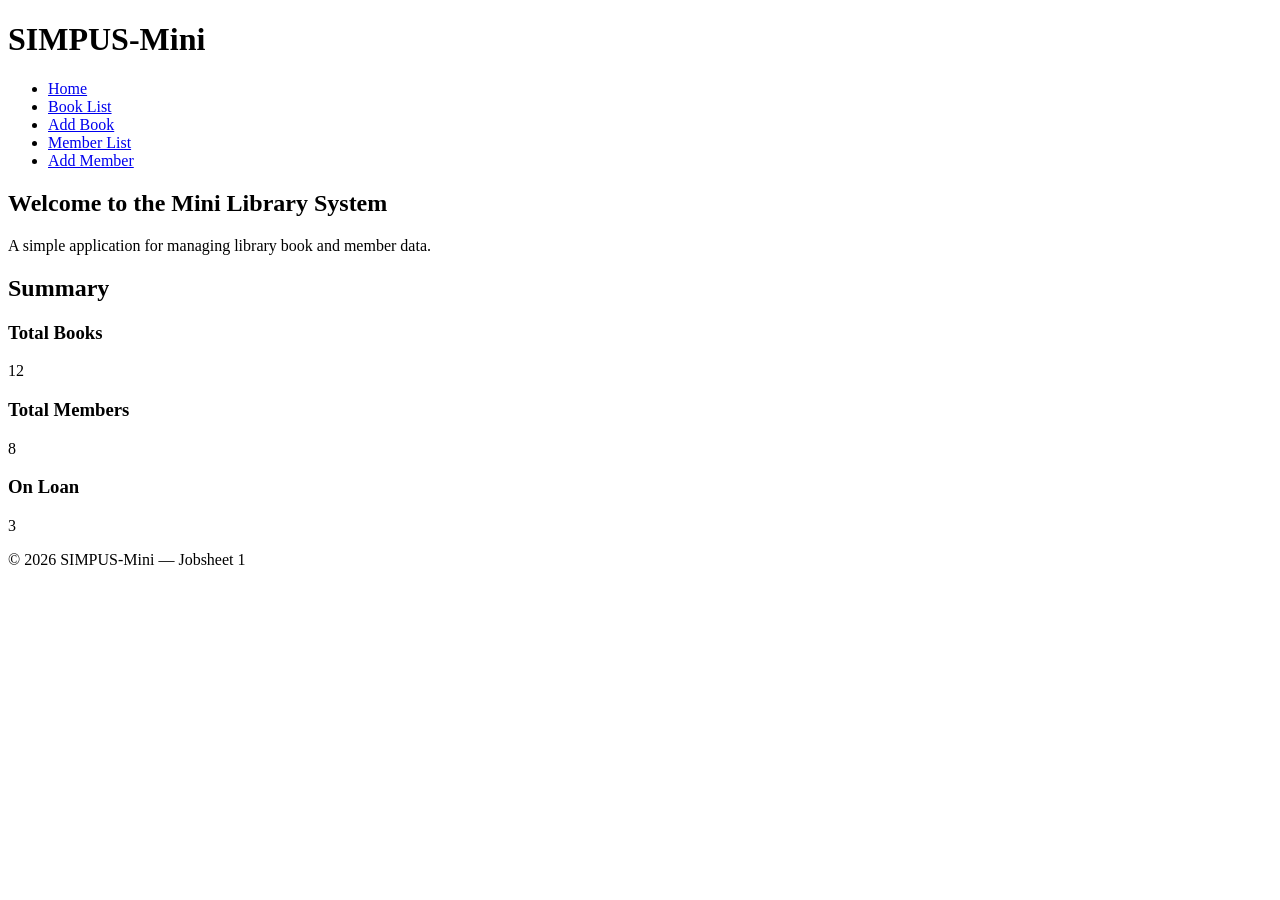
<file: jobsheet-01/index.html>
<!DOCTYPE html>
<html lang="en">
<head>
    <meta charset="UTF-8">
    <title>SIMPUS-Mini | Home</title>
</head>
<body>
    <header>
        <h1>SIMPUS-Mini</h1>
        <nav>
            <ul>
                <li><a href="index.html">Home</a></li>
                <li><a href="books/list.html">Book List</a></li>
                <li><a href="books/add.html">Add Book</a></li>
                <li><a href="members/list.html">Member List</a></li>
                <li><a href="members/add.html">Add Member</a></li>
            </ul>
        </nav>
    </header>

    <main>
        <section>
            <h2>Welcome to the Mini Library System</h2>
            <p>A simple application for managing library book and member data.</p>
        </section>

        <section>
            <h2>Summary</h2>
            <article>
                <h3>Total Books</h3>
                <p>12</p>
            </article>
            <article>
                <h3>Total Members</h3>
                <p>8</p>
            </article>
            <article>
                <h3>On Loan</h3>
                <p>3</p>
            </article>
        </section>
    </main>

    <footer>
        <p>&copy; 2026 SIMPUS-Mini &mdash; Jobsheet 1</p>
    </footer>
</body>
</html>
</file>
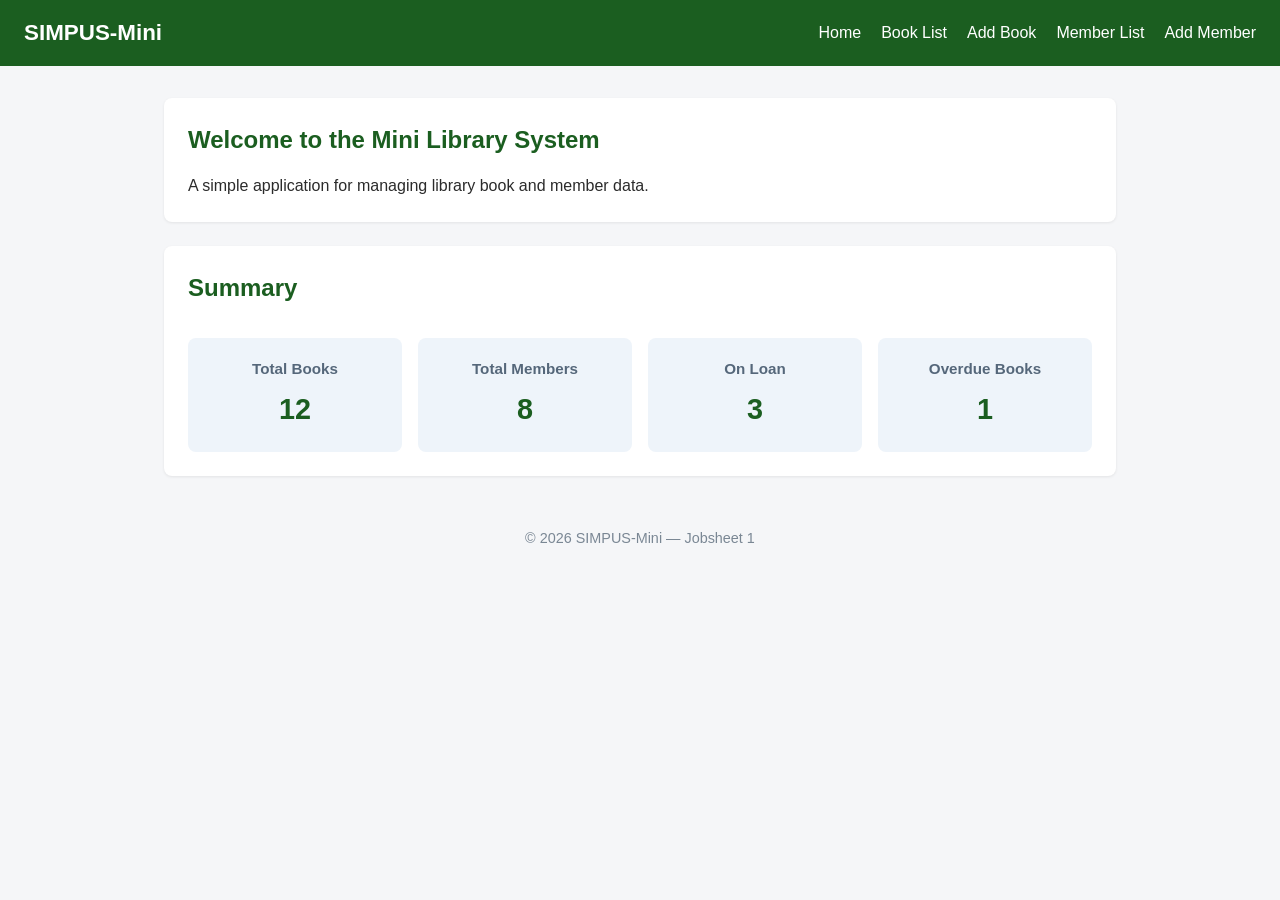
<file: jobsheet2/index.html>
<!DOCTYPE html>
<html lang="en">
<head>
    <meta charset="UTF-8">
    <title>SIMPUS-Mini | Home</title>
    <link rel="stylesheet" href="assets/css/style.css">
</head>
<body>
    <header>
        <h1>SIMPUS-Mini</h1>
        <nav>
            <ul>
                <li><a href="index.html">Home</a></li>
                <li><a href="books/list.html">Book List</a></li>
                <li><a href="books/add.html">Add Book</a></li>
                <li><a href="members/list.html">Member List</a></li>
                <li><a href="members/add.html">Add Member</a></li>
            </ul>
        </nav>
    </header>

    <main>
        <section>
            <h2>Welcome to the Mini Library System</h2>
            <p>A simple application for managing library book and member data.</p>
        </section>

        <section>
            <h2>Summary</h2>
            <article>
                <h3>Total Books</h3>
                <p>12</p>
            </article>
            <article>
                <h3>Total Members</h3>
                <p>8</p>
            </article>
            <article>
                <h3>On Loan</h3>
                <p>3</p>
            </article>
            <article>
                <h3>Overdue Books</h3>
                <p>1</p>
            </article>
        </section>
    </main>

    <footer>
        <p>&copy; 2026 SIMPUS-Mini &mdash; Jobsheet 1</p>
    </footer>
</body>
</html>
</file>
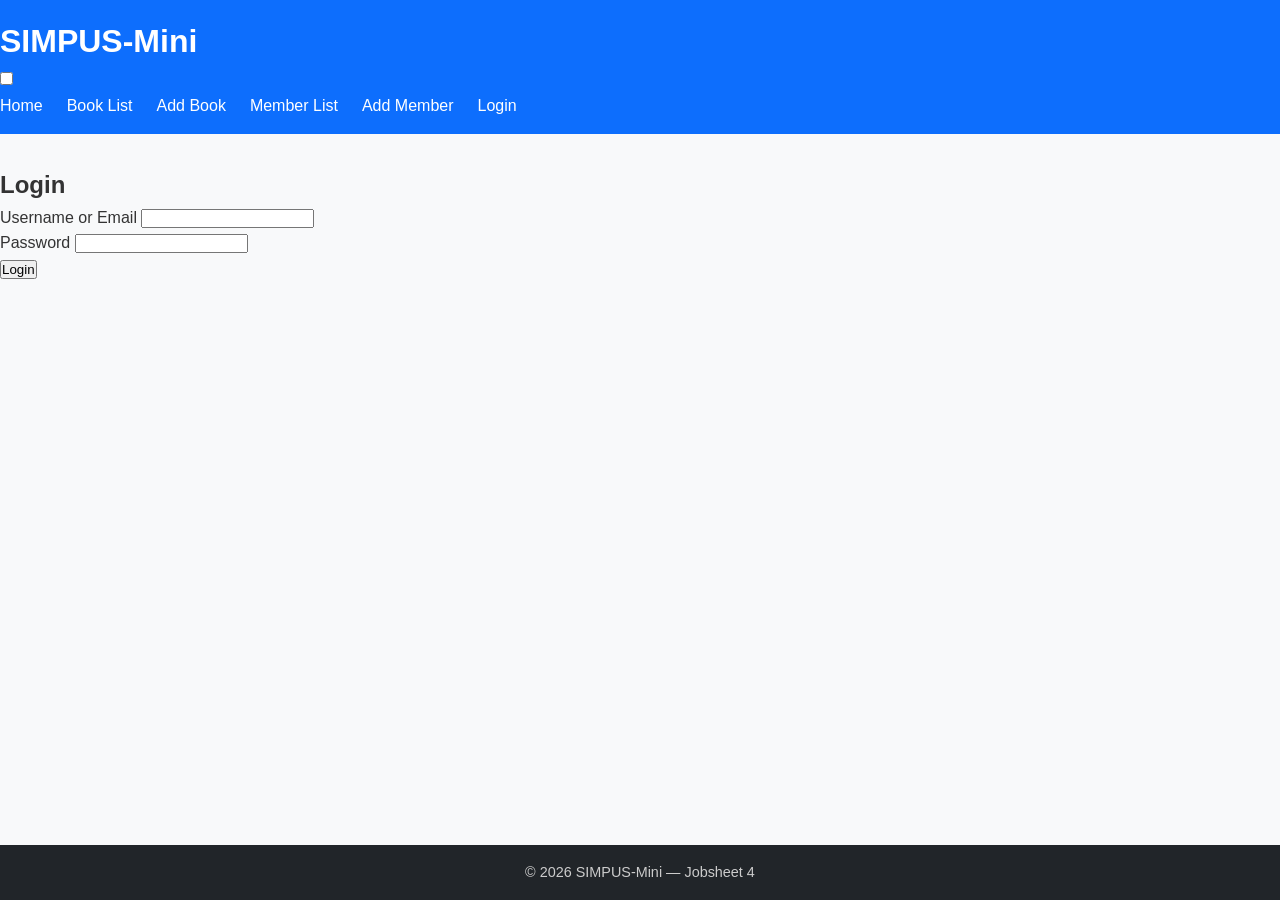
<file: SIMPUS MINI/login.html>
<!DOCTYPE html>
<html lang="en">
<head>
  <meta charset="UTF-8">
  <meta name="viewport" content="width=device-width, initial-scale=1.0">
  <title>SIMPUS-Mini | Login</title>
  <link rel="stylesheet" href="assets/css/style.css">
</head>
<body>

  <header>
    <h1>SIMPUS-Mini</h1>
    <input type="checkbox" id="nav-toggle" class="nav-toggle">
    <label for="nav-toggle" class="nav-toggle-label">&#9776;</label>
    <nav>
      <ul>
        <li><a href="index.html">Home</a></li>
        <li><a href="books/list.html">Book List</a></li>
        <li><a href="books/add.html">Add Book</a></li>
        <li><a href="members/list.html">Member List</a></li>
        <li><a href="members/add.html">Add Member</a></li>
        <li><a href="login.html">Login</a></li>
      </ul>
    </nav>
  </header>

  <main>
    <section>
      <h2>Login</h2>
      <form action="#" method="post">
        <p>
          <label for="username">Username or Email</label>
          <input type="text" id="username" name="username" required>
        </p>

        <p>
          <label for="password">Password</label>
          <input type="password" id="password" name="password" required>
        </p>

        <button type="submit">Login</button>
      </form>
    </section>
  </main>

  <footer>
    <p>&copy; 2026 SIMPUS-Mini &mdash; Jobsheet 4</p>
  </footer>

</body>
</html>
</file>
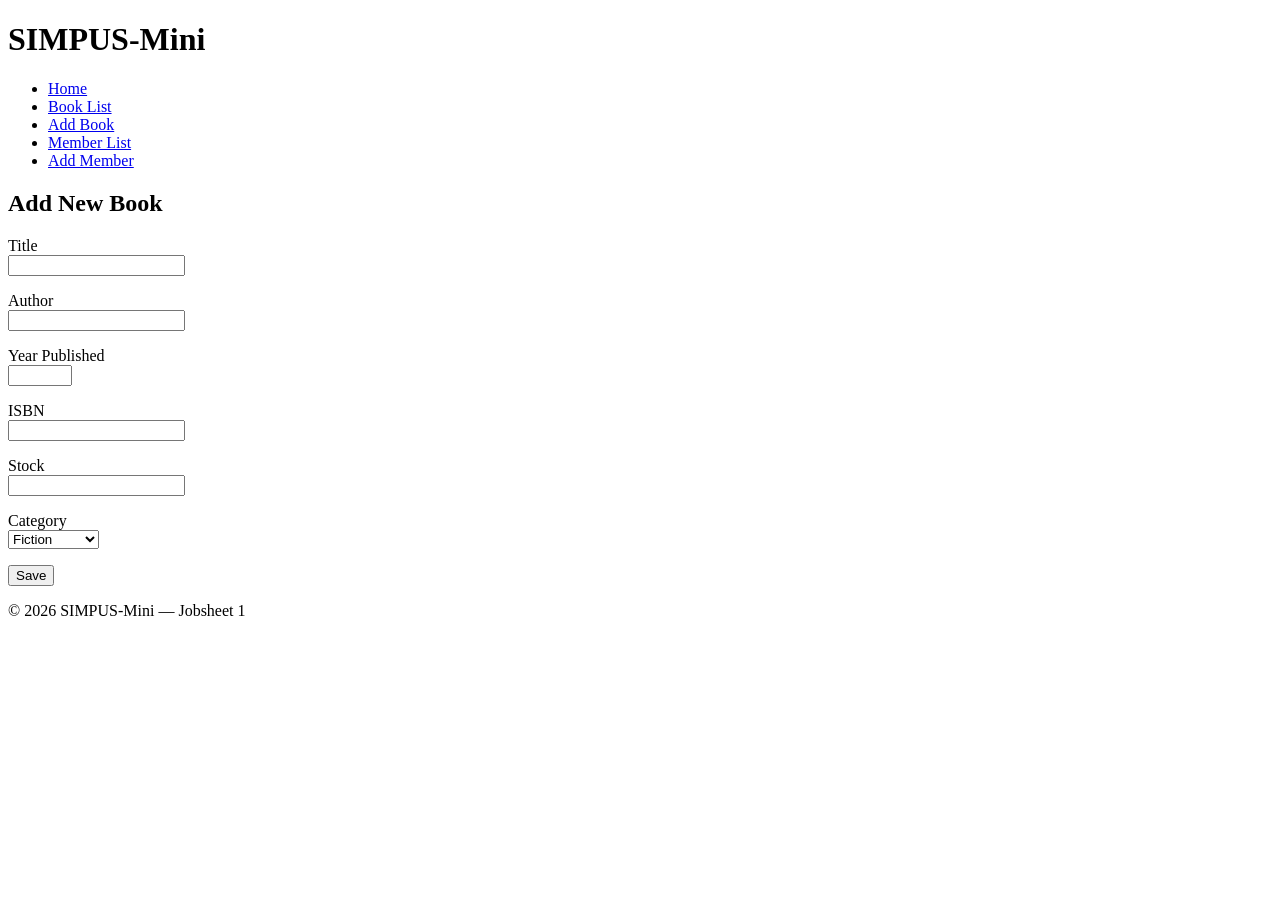
<file: jobsheet-01/books/add.html>
<!DOCTYPE html>
<html lang="en">
<head>
    <meta charset="UTF-8">
    <title>SIMPUS-Mini | Add Book</title>
</head>
<body>
    <header>
        <h1>SIMPUS-Mini</h1>
        <nav>
            <ul>
                <li><a href="../index.html">Home</a></li>
                <li><a href="list.html">Book List</a></li>
                <li><a href="add.html">Add Book</a></li>
                <li><a href="../members/list.html">Member List</a></li>
                <li><a href="../members/add.html">Add Member</a></li>
            </ul>
        </nav>
    </header>

    <main>
        <section>
            <h2>Add New Book</h2>
            <form>
                <p>
                    <label for="title">Title</label><br>
                    <input type="text" id="title" name="title" required>
                </p>
                <p>
                    <label for="author">Author</label><br>
                    <input type="text" id="author" name="author" required>
                </p>
                <p>
                    <label for="year">Year Published</label><br>
                    <input type="number" id="year" name="year" min="1900" max="2026" required>
                </p>
                <p>
                    <label for="isbn">ISBN</label><br>
                    <input type="text" id="isbn" name="isbn">
                </p>
                <p>
                    <label for="stock">Stock</label><br>
                    <input type="number" id="stock" name="stock" min="0" required>
                </p>
                <p>
                    <label for="category">Category</label><br>
                    <select id="category" name="category">
                        <option value="fiction">Fiction</option>
                        <option value="non-fiction">Non-Fiction</option>
                        <option value="reference">Reference</option>
                    </select>
                </p>
                <p>
                    <button type="submit">Save</button>
                </p>
            </form>
        </section>
    </main>

    <footer>
        <p>&copy; 2026 SIMPUS-Mini &mdash; Jobsheet 1</p>
    </footer>
</body>
</html>
</file>
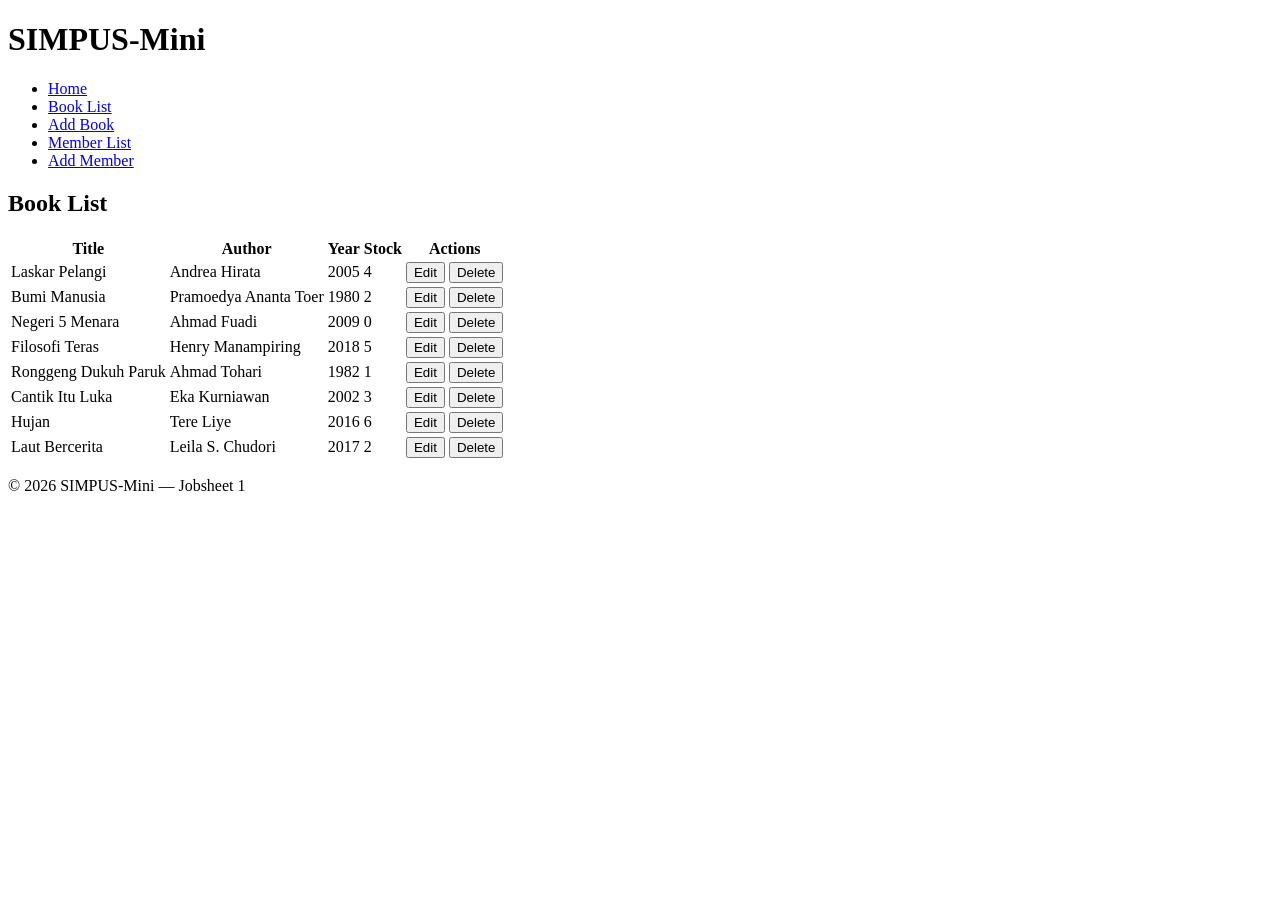
<file: jobsheet-01/books/list.html>
<!DOCTYPE html>
<html lang="en">
<head>
    <meta charset="UTF-8">
    <title>SIMPUS-Mini | Book List</title>
</head>
<body>
    <header>
        <h1>SIMPUS-Mini</h1>
        <nav>
            <ul>
                <li><a href="../index.html">Home</a></li>
                <li><a href="list.html">Book List</a></li>
                <li><a href="add.html">Add Book</a></li>
                <li><a href="../members/list.html">Member List</a></li>
                <li><a href="../members/add.html">Add Member</a></li>
            </ul>
        </nav>
    </header>

    <main>
        <section>
            <h2>Book List</h2>
            <table>
                <thead>
                    <tr>
                        <th>Title</th>
                        <th>Author</th>
                        <th>Year</th>
                        <th>Stock</th>
                        <th>Actions</th>
                    </tr>
                </thead>
                <tbody>
                    <tr>
                        <td>Laskar Pelangi</td>
                        <td>Andrea Hirata</td>
                        <td>2005</td>
                        <td>4</td>
                        <td>
                            <button type="button">Edit</button>
                            <button type="button">Delete</button>
                        </td>
                    </tr>
                    <tr>
                        <td>Bumi Manusia</td>
                        <td>Pramoedya Ananta Toer</td>
                        <td>1980</td>
                        <td>2</td>
                        <td>
                            <button type="button">Edit</button>
                            <button type="button">Delete</button>
                        </td>
                    </tr>
                    <tr>
                        <td>Negeri 5 Menara</td>
                        <td>Ahmad Fuadi</td>
                        <td>2009</td>
                        <td>0</td>
                        <td>
                            <button type="button">Edit</button>
                            <button type="button">Delete</button>
                        </td>
                    </tr>
                    <tr>
                        <td>Filosofi Teras</td>
                        <td>Henry Manampiring</td>
                        <td>2018</td>
                        <td>5</td>
                        <td>
                            <button type="button">Edit</button>
                            <button type="button">Delete</button>
                        </td>
                    </tr>
                    <tr>
                        <td>Ronggeng Dukuh Paruk</td>
                        <td>Ahmad Tohari</td>
                        <td>1982</td>
                        <td>1</td>
                        <td>
                            <button type="button">Edit</button>
                            <button type="button">Delete</button>
                        </td>
                    </tr>

                    <tr>
                        <td>Cantik Itu Luka</td>
                        <td>Eka Kurniawan</td>
                        <td>2002</td>
                        <td>3</td>
                        <td>
                            <button type="button">Edit</button>
                            <button type="button">Delete</button>
                        </td>
                    </tr>
                    
                    <tr>
                        <td>Hujan</td>
                        <td>Tere Liye</td>
                        <td>2016</td>
                        <td>6</td>
                        <td>
                            <button type="button">Edit</button>
                            <button type="button">Delete</button>
                        </td>
                    </tr>
                    <tr>
                        <td>Laut Bercerita</td>
                        <td>Leila S. Chudori</td>
                        <td>2017</td>
                        <td>2</td>
                        <td>
                            <button type="button">Edit</button>
                            <button type="button">Delete</button>
                        </td>
                    </tr>
                </tbody>
            </table>
        </section>
    </main>

    <footer>
        <p>&copy; 2026 SIMPUS-Mini &mdash; Jobsheet 1</p>
    </footer>
</body>
</html>
</file>
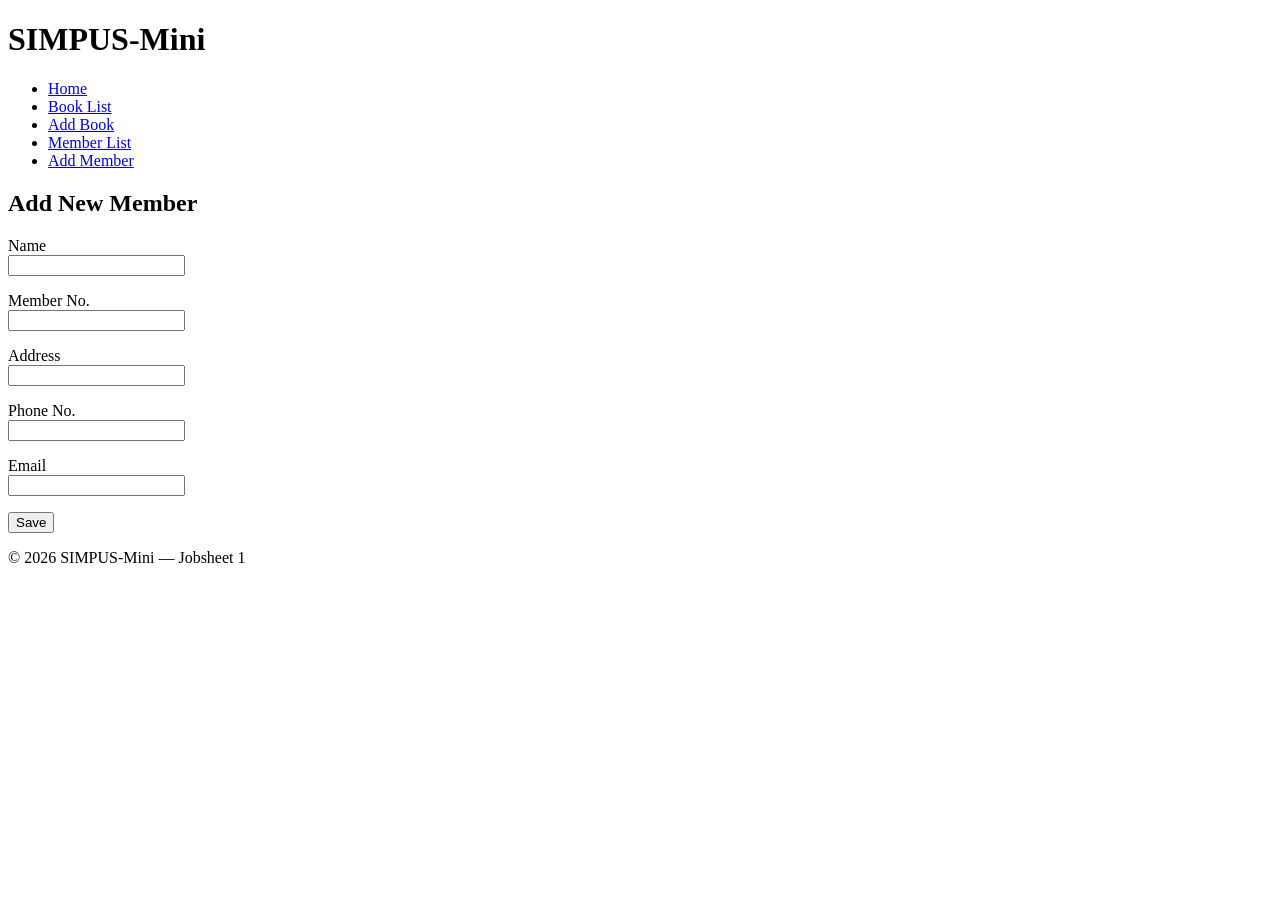
<file: jobsheet-01/members/add.html>
<!DOCTYPE html>
<html lang="en">
<head>
    <meta charset="UTF-8">
    <title>SIMPUS-Mini | Add Member</title>
</head>
<body>
    <header>
        <h1>SIMPUS-Mini</h1>
        <nav>
            <ul>
                <li><a href="../index.html">Home</a></li>
                <li><a href="../books/list.html">Book List</a></li>
                <li><a href="../books/add.html">Add Book</a></li>
                <li><a href="list.html">Member List</a></li>
                <li><a href="add.html">Add Member</a></li>
            </ul>
        </nav>
    </header>

    <main>
        <section>
            <h2>Add New Member</h2>
            <form>
                <p>
                    <label for="name">Name</label><br>
                    <input type="text" id="name" name="name" required>
                </p>
                <p>
                    <label for="member_no">Member No.</label><br>
                    <input type="text" id="member_no" name="member_no" required>
                </p>
                <p>
                    <label for="address">Address</label><br>
                    <input type="text" id="address" name="address">
                </p>
                <p>
                    <label for="phone_no">Phone No.</label><br>
                    <input type="text" id="phone_no" name="phone_no">
                </p>
               
                <p>
                    <label for="email">Email</label><br>
                    <input type="email" id="email" name="email">
                </p>
                <p>
                    <button type="submit">Save</button>
                </p>
            </form>
        </section>
    </main>

    <footer>
        <p>&copy; 2026 SIMPUS-Mini &mdash; Jobsheet 1</p>
    </footer>
</body>
</html>
</file>
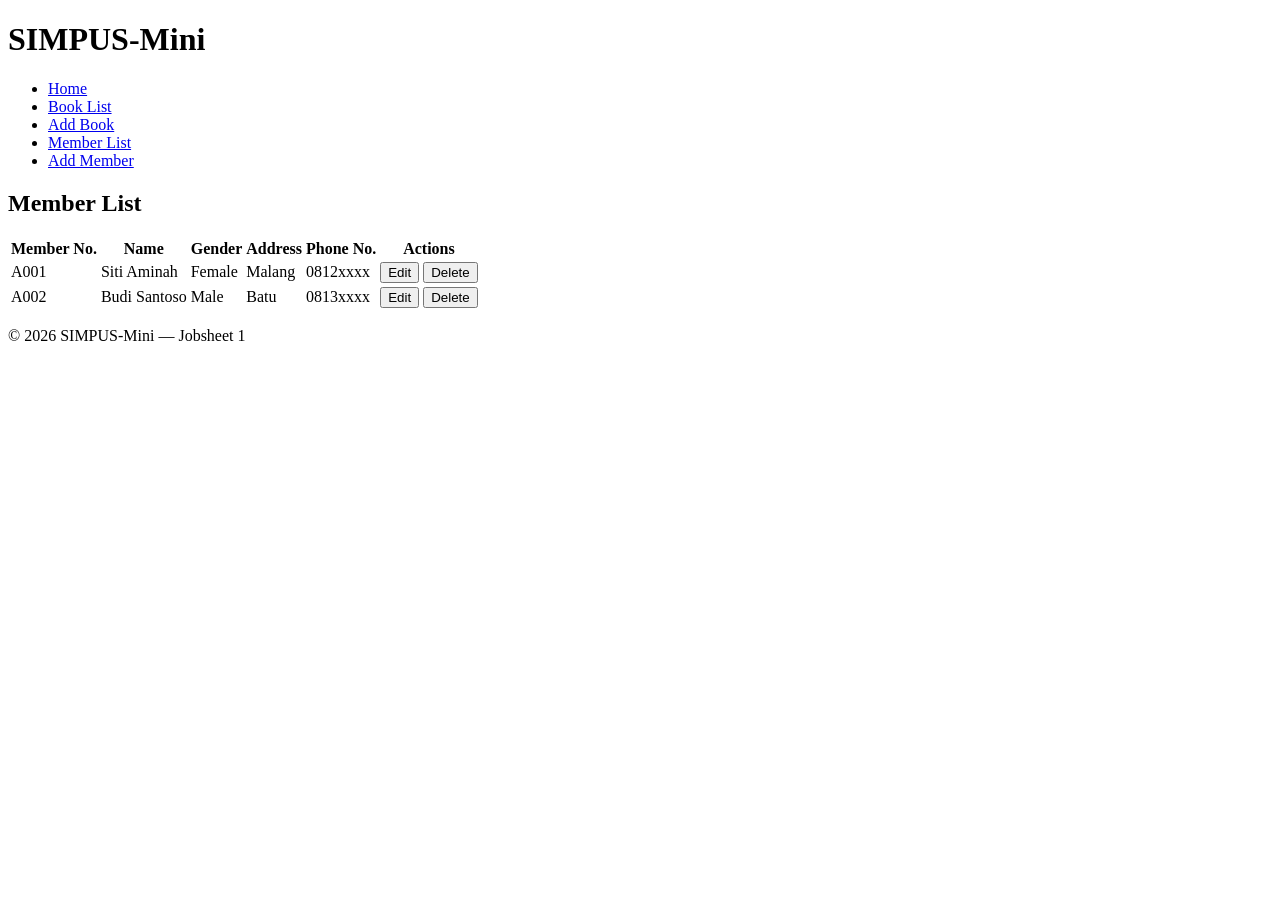
<file: jobsheet-01/members/list.html>
<!DOCTYPE html>
<html lang="en">
<head>
    <meta charset="UTF-8">
    <title>SIMPUS-Mini | Member List</title>
</head>
<body>
    <header>
        <h1>SIMPUS-Mini</h1>
        <nav>
            <ul>
                <li><a href="../index.html">Home</a></li>
                <li><a href="../books/list.html">Book List</a></li>
                <li><a href="../books/add.html">Add Book</a></li>
                <li><a href="list.html">Member List</a></li>
                <li><a href="add.html">Add Member</a></li>
            </ul>
        </nav>
    </header>

    <main>
        <section>
            <h2>Member List</h2>
            <table>
                <thead>
                    <tr>
                        <th>Member No.</th>
                        <th>Name</th>
                        <th>Gender</th>
                        <th>Address</th>
                        <th>Phone No.</th>
                        <th>Actions</th>
                    </tr>
                </thead>
                <tbody>
                    <tr>
                        <td>A001</td>
                        <td>Siti Aminah</td>
                        <td>Female</td>
                        <td>Malang</td>
                        <td>0812xxxx</td>
                        <td>
                            <button type="button">Edit</button>
                            <button type="button">Delete</button>
                        </td>
                    </tr>
                    <tr>
                        <td>A002</td>
                        <td>Budi Santoso</td>
                        <td>Male</td>
                        <td>Batu</td>
                        <td>0813xxxx</td>
                        <td>
                            <button type="button">Edit</button>
                            <button type="button">Delete</button>
                        </td>
                    </tr>
                </tbody>
            </table>
        </section>
    </main>

    <footer>
        <p>&copy; 2026 SIMPUS-Mini &mdash; Jobsheet 1</p>
    </footer>
</body>
</html>
</file>
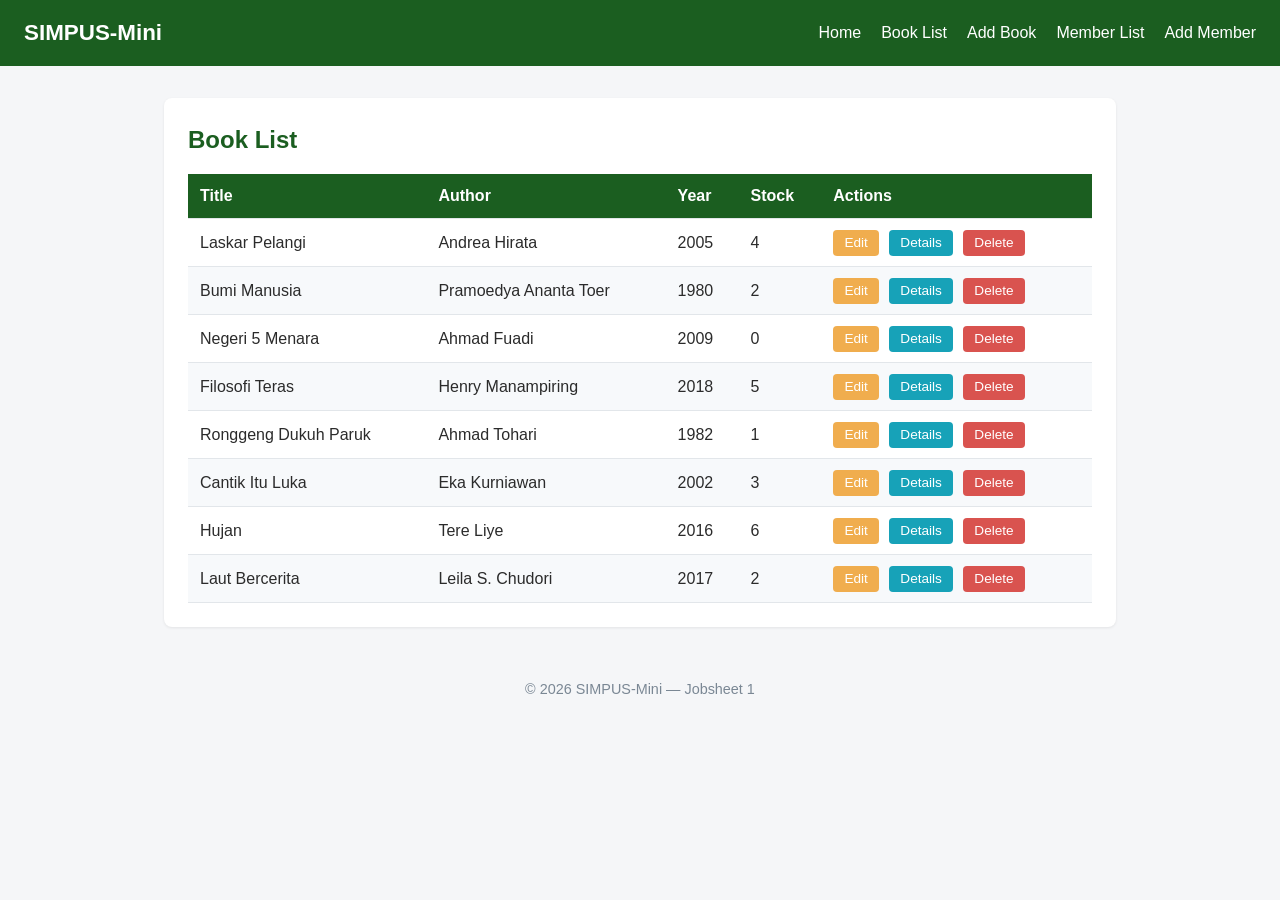
<file: jobsheet2/books/list.html>
<!DOCTYPE html>
<html lang="en">
<head>
    <meta charset="UTF-8">
    <title>SIMPUS-Mini | Book List</title>
    <link rel="stylesheet" href="../assets/css/style.css">
</head>
<body>
    <header>
        <h1>SIMPUS-Mini</h1>
        <nav>
            <ul>
                <li><a href="../index.html">Home</a></li>
                <li><a href="list.html">Book List</a></li>
                <li><a href="add.html">Add Book</a></li>
                <li><a href="../members/list.html">Member List</a></li>
                <li><a href="../members/add.html">Add Member</a></li>
            </ul>
        </nav>
    </header>

    <main>
        <section>
            <h2>Book List</h2>
            <table>
                <thead>
                    <tr>
                        <th>Title</th>
                        <th>Author</th>
                        <th>Year</th>
                        <th>Stock</th>
                        <th>Actions</th>
                    </tr>
                </thead>
                <tbody>
                    <tr>
                        <td>Laskar Pelangi</td>
                        <td>Andrea Hirata</td>
                        <td>2005</td>
                        <td>4</td>
                        <td>
                            <button type="button">Edit</button>
                            <button type="button" class="btn-details">Details</button>
                            <button type="button">Delete</button>
                        </td>
                    </tr>
                    <tr>
                        <td>Bumi Manusia</td>
                        <td>Pramoedya Ananta Toer</td>
                        <td>1980</td>
                        <td>2</td>
                        <td>
                            <button type="button">Edit</button>
                            <button type="button" class="btn-details">Details</button>
                            <button type="button">Delete</button>
                        </td>
                    </tr>
                    <tr>
                        <td>Negeri 5 Menara</td>
                        <td>Ahmad Fuadi</td>
                        <td>2009</td>
                        <td>0</td>
                        <td>
                            <button type="button">Edit</button>
                            <button type="button" class="btn-details">Details</button>
                            <button type="button">Delete</button>
                        </td>
                    </tr>
                    <tr>
                        <td>Filosofi Teras</td>
                        <td>Henry Manampiring</td>
                        <td>2018</td>
                        <td>5</td>
                        <td>
                            <button type="button">Edit</button>
                            <button type="button" class="btn-details">Details</button>
                            <button type="button">Delete</button>
                        </td>
                    </tr>
                    <tr>
                        <td>Ronggeng Dukuh Paruk</td>
                        <td>Ahmad Tohari</td>
                        <td>1982</td>
                        <td>1</td>
                        <td>
                            <button type="button">Edit</button>
                            <button type="button" class="btn-details">Details</button>
                            <button type="button">Delete</button>
                        </td>
                    </tr>

                    <tr>
                        <td>Cantik Itu Luka</td>
                        <td>Eka Kurniawan</td>
                        <td>2002</td>
                        <td>3</td>
                        <td>
                            <button type="button">Edit</button>
                            <button type="button" class="btn-details">Details</button>
                            <button type="button">Delete</button>
                        </td>
                    </tr>
                    
                    <tr>
                        <td>Hujan</td>
                        <td>Tere Liye</td>
                        <td>2016</td>
                        <td>6</td>
                        <td>
                            <button type="button">Edit</button>
                            <button type="button" class="btn-details">Details</button>
                            <button type="button">Delete</button>
                        </td>
                    </tr>
                    <tr>
                        <td>Laut Bercerita</td>
                        <td>Leila S. Chudori</td>
                        <td>2017</td>
                        <td>2</td>
                        <td>
                            <button type="button">Edit</button>
                            <button type="button" class="btn-details">Details</button>
                            <button type="button">Delete</button>
                        </td>
                    </tr>
                </tbody>
            </table>
        </section>
    </main>

    <footer>
        <p>&copy; 2026 SIMPUS-Mini &mdash; Jobsheet 1</p>
    </footer>
</body>
</html>
</file>
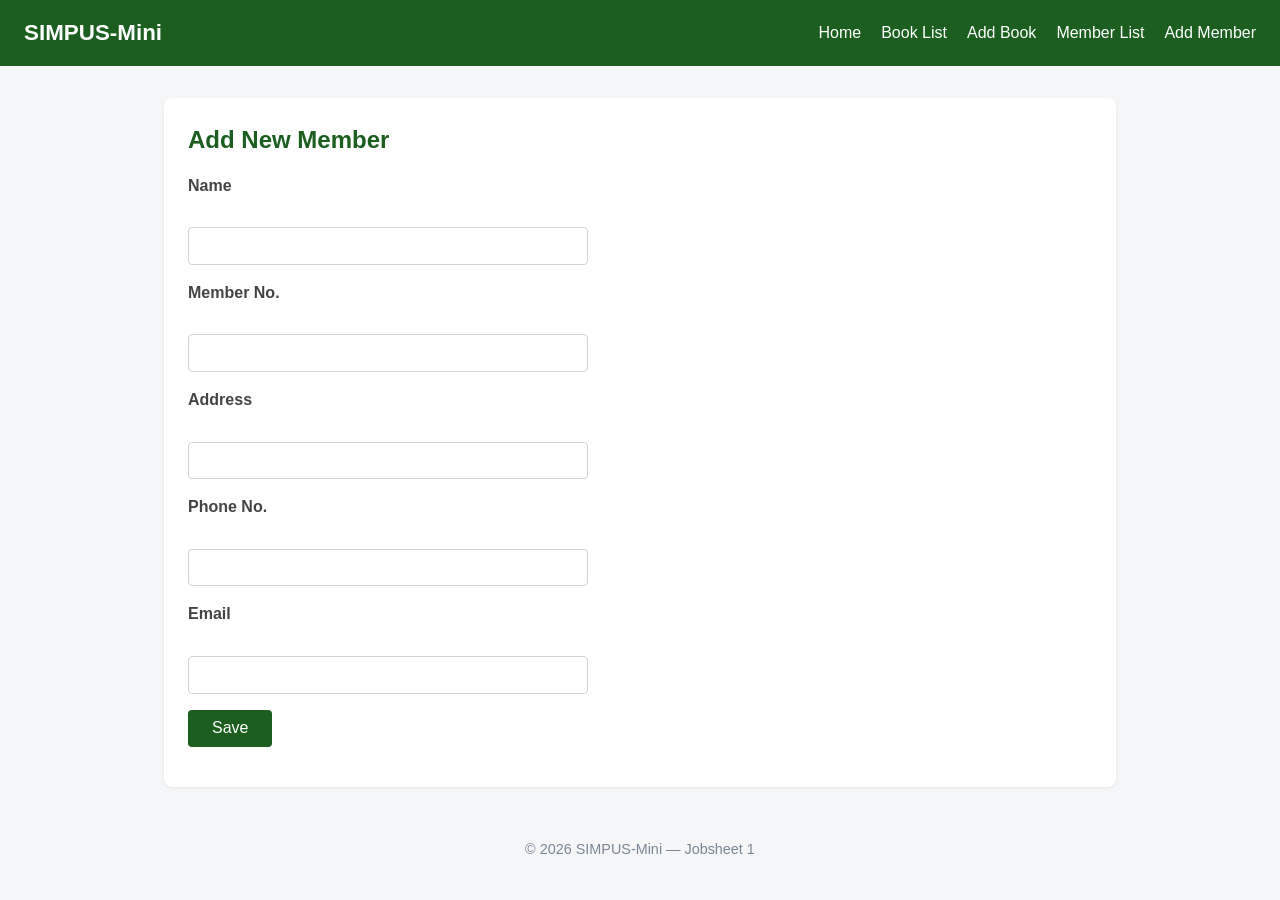
<file: jobsheet2/members/add.html>
<!DOCTYPE html>
<html lang="en">
<head>
    <meta charset="UTF-8">
    <title>SIMPUS-Mini | Add Member</title>
    <link rel="stylesheet" href="../assets/css/style.css">
</head>
<body>
    <header>
        <h1>SIMPUS-Mini</h1>
        <nav>
            <ul>
                <li><a href="../index.html">Home</a></li>
                <li><a href="../books/list.html">Book List</a></li>
                <li><a href="../books/add.html">Add Book</a></li>
                <li><a href="list.html">Member List</a></li>
                <li><a href="add.html">Add Member</a></li>
            </ul>
        </nav>
    </header>

    <main>
        <section>
            <h2>Add New Member</h2>
            <form>
                <p>
                    <label for="name">Name</label><br>
                    <input type="text" id="name" name="name" required>
                </p>
                <p>
                    <label for="member_no">Member No.</label><br>
                    <input type="text" id="member_no" name="member_no" required>
                </p>
                <p>
                    <label for="address">Address</label><br>
                    <input type="text" id="address" name="address">
                </p>
                <p>
                    <label for="phone_no">Phone No.</label><br>
                    <input type="text" id="phone_no" name="phone_no">
                </p>
               
                <p>
                    <label for="email">Email</label><br>
                    <input type="email" id="email" name="email">
                </p>
                <p>
                    <button type="submit">Save</button>
                </p>
            </form>
        </section>
    </main>

    <footer>
        <p>&copy; 2026 SIMPUS-Mini &mdash; Jobsheet 1</p>
    </footer>
</body>
</html>
</file>
<file: jobsheet2/assets/css/style.css>
* {
  box-sizing: border-box;
  margin: 0;
  padding: 0;
}

body {
  font-family: "Segoe UI", Arial, sans-serif;
  color: #2b2b2b;
  background-color: #f5f6f8;
  line-height: 1.5;
}

a {
  color: #1b5e20;
  text-decoration: none;
}

a:hover {
  text-decoration: underline;
}

header {
  background-color: #1b5e20;
  color: #fff;
  padding: 1rem 1.5rem;
  display: flex;
  align-items: center;
  justify-content: space-between;
  flex-wrap: wrap;
}

header h1 {
  font-size: 1.4rem;
}

header nav ul {
  list-style: none;
  display: flex;
  gap: 1.25rem;
}

header nav a {
  color: #fff;
  font-weight: 500;
}

main {
  max-width: 1000px;
  margin: 2rem auto;
  padding: 0 1.5rem;
}

section {
  background-color: #fff;
  border-radius: 8px;
  padding: 1.5rem;
  margin-bottom: 1.5rem;
  box-shadow: 0 1px 3px rgba(0, 0, 0, 0.08);
}

section h2 {
  margin-bottom: 1rem;
  color: #1b5e20;
}

main section:nth-of-type(2) {
  display: grid;
  grid-template-columns: repeat(4, 1fr);
  gap: 1rem;
}

main section:nth-of-type(2) h2 {
  grid-column: 1 / -1;
}

main section:nth-of-type(2) article {
  background-color: #eef4fa;
  border-radius: 8px;
  padding: 1.25rem;
  text-align: center;
}

main section:nth-of-type(2) article h3 {
  font-size: 0.95rem;
  color: #55677a;
  margin-bottom: 0.5rem;
}

main section:nth-of-type(2) article p {
  font-size: 1.8rem;
  font-weight: 700;
  color: #1b5e20;
}

table {
  width: 100%;
  border-collapse: collapse;
}

th, td {
  text-align: left;
  padding: 0.65rem 0.75rem;
  border-bottom: 1px solid #e2e6ea;
}

thead {
  background-color: #1b5e20;
  color: #fff;
}

tbody tr:nth-child(even) {
  background-color: #f7f9fb;
}

tbody tr:hover {
  background-color: #eef4fa;
}

td button {
  padding: 0.35rem 0.7rem;
  margin-right: 0.35rem;
  border: none;
  border-radius: 4px;
  cursor: pointer;
  font-size: 0.85rem;
}

td button.btn-details {
  background-color: #17a2b8;
  color: #fff;
}

td button:first-of-type {
  background-color: #f0ad4e;
  color: #fff;
}

td button:last-of-type {
  background-color: #d9534f;
  color: #fff;
}

form p {
  margin-bottom: 1rem;
}

form label {
  display: block;
  margin-bottom: 0.35rem;
  font-weight: 600;
  color: #444;
}

form input,
form select {
  width: 100%;
  max-width: 400px;
  padding: 0.55rem 0.7rem;
  border: 1px solid #cdd4da;
  border-radius: 4px;
  font-size: 1rem;
}

form button[type="submit"] {
  background-color: #1b5e20;
  color: #fff;
  border: none;
  padding: 0.6rem 1.5rem;
  border-radius: 4px;
  font-size: 1rem;
  cursor: pointer;
}

form button[type="submit"]:hover {
  background-color: #0f3813;
}

footer {
  text-align: center;
  padding: 1.25rem;
  color: #7a8794;
  font-size: 0.9rem;
}
</file>
<file: SIMPUS MINI/assets/css/style.css>
* {
  box-sizing: border-box;
  margin: 0;
  padding: 0;
}

body {
  font-family: Arial, sans-serif;
  line-height: 1.6;
  color: #333;
  background-color: #f8f9fa;
  display: flex;
  flex-direction: column;
  min-height: 100vh;
}

.container {
  width: 90%;
  max-width: 1100px;
  margin: 0 auto;
}

header {
  background-color: #0d6efd;
  color: #fff;
  padding: 1rem 0;
}

.header-container {
  display: flex;
  justify-content: space-between;
  align-items: center;
}

.logo a {
  color: #fff;
  font-size: 1.5rem;
  font-weight: bold;
  text-decoration: none;
}

header nav ul {
  display: flex;
  list-style: none;
  gap: 1.5rem;
}

header nav a {
  color: #fff;
  text-decoration: none;
  font-weight: 500;
}

header nav a:hover {
  text-decoration: underline;
}

.nav-toggle-label {
  display: none;
  font-size: 1.6rem;
  color: #fff;
  background: none;
  border: none;
  cursor: pointer;
}

main {
  flex: 1;
  padding: 2rem 0;
}

.page-header {
  display: flex;
  justify-content: space-between;
  align-items: center;
  margin-bottom: 1.5rem;
}

.table-responsive {
  overflow-x: auto;
}

table {
  width: 100%;
  border-collapse: collapse;
  background: #fff;
  box-shadow: 0 1px 3px rgba(0, 0, 0, 0.1);
}

table th, table td {
  padding: 0.75rem 1rem;
  text-align: left;
  border-bottom: 1px solid #dee2e6;
}

table th {
  background-color: #f1f3f5;
  font-weight: 600;
}

.btn {
  display: inline-block;
  padding: 0.5rem 1rem;
  border-radius: 4px;
  text-decoration: none;
  border: none;
  cursor: pointer;
  font-size: 0.95rem;
}

.btn-primary {
  background-color: #0d6efd;
  color: #fff;
}

.btn-secondary {
  background-color: #6c757d;
  color: #fff;
}

.btn-delete {
  background-color: #d9534f;
  color: #fff;
  border: none;
  padding: 0.25rem 0.5rem;
  border-radius: 3px;
  cursor: pointer;
}

.form-group {
  margin-bottom: 1.25rem;
}

.form-group label {
  display: block;
  margin-bottom: 0.35rem;
  font-weight: 600;
}

.form-group input {
  width: 100%;
  max-width: 400px;
  padding: 0.5rem 0.75rem;
  border: 1px solid #cdd4da;
  border-radius: 4px;
}

.form-actions {
  margin-top: 1.5rem;
  display: flex;
  gap: 0.5rem;
}

.search-box {
  margin-bottom: 1rem;
}

.search-box label {
  display: block;
  margin-bottom: 0.35rem;
  font-weight: 600;
}

.search-box input {
  width: 100%;
  max-width: 320px;
  padding: 0.5rem 0.75rem;
  border: 1px solid #cdd4da;
  border-radius: 4px;
}

.error {
  display: block;
  color: #d9534f;
  font-size: 0.85rem;
  margin-top: 0.25rem;
}

footer {
  background-color: #212529;
  color: #ccc;
  text-align: center;
  padding: 1rem 0;
  font-size: 0.9rem;
}

@media (max-width: 480px) {
  .header-container {
    flex-wrap: wrap;
  }

  .nav-toggle-label {
    display: block;
  }

  header nav {
    display: block;
    width: 100%;
    max-height: 0;
    overflow: hidden;
    opacity: 0;
    transition: max-height 0.35s ease-in-out, opacity 0.3s ease-in-out;
  }

  header nav.nav-open {
    max-height: 350px;
    opacity: 1;
  }

  header nav ul {
    flex-direction: column;
    gap: 0.75rem;
    padding-top: 1rem;
  }
}
</file>
